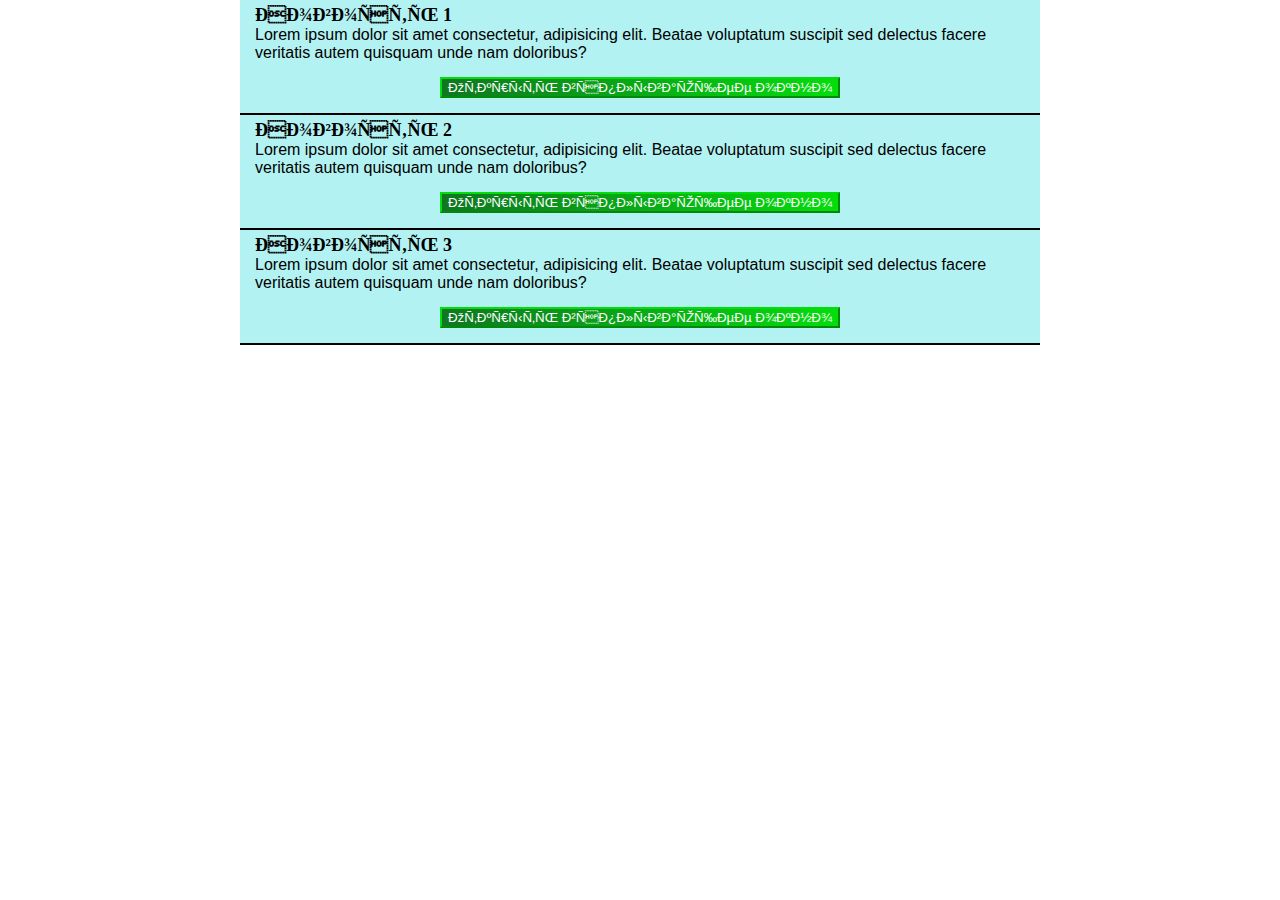
<file: Lab5/index.html>
<!DOCTYPE html>
<html>
    <head>
        <meta charset="utf-8_bin">
        <meta name="viewport" content="width=device-width, initial-scale=1.0">
        <title>Lab5</title>
        <link rel="stylesheet" type="text/css" href="style.css">
    </head>
    <body>
        <div id="background"></div>

        <div id="mess_news">
            <h2></h2>
            <p></p>
            <p>Lorem ipsum dolor sit amet consectetur adipisicing elit. Aperiam hic, ipsa, ullam, cupiditate eveniet at voluptate corrupti commodi nobis ratione voluptatem! Vel animi totam cupiditate doloribus ad ab exercitationem officia eveniet impedit? Deleniti quasi nisi consectetur perspiciatis quibusdam nostrum, enim perferendis nam, magni molestias recusandae id libero vitae, repudiandae praesentium.</p>
        </div>

        <main>
            <div class="news">
                <h4>Новость 1</h4>
                <p class="marg">Lorem ipsum dolor sit amet consectetur, adipisicing elit. Beatae voluptatum suscipit sed delectus facere veritatis autem quisquam unde nam doloribus?</p>
                <BUtton id="btn1">Открыть всплывающее окно</BUtton>
            </div>

            <div class="news">
                <h4>Новость 2</h4>
                <p class="marg">Lorem ipsum dolor sit amet consectetur, adipisicing elit. Beatae voluptatum suscipit sed delectus facere veritatis autem quisquam unde nam doloribus?</p>
                <BUtton id="btn2" >Открыть всплывающее окно</BUtton>
            </div>

            <div class="news">
                <h4>Новость 3</h4>
                <p class="marg">Lorem ipsum dolor sit amet consectetur, adipisicing elit. Beatae voluptatum suscipit sed delectus facere veritatis autem quisquam unde nam doloribus?</p>
                <BUtton id="btn3">Открыть всплывающее окно</BUtton>
            </div>
        </main>
    </body>
    <script src="index.js"></script>
</html>
</file>
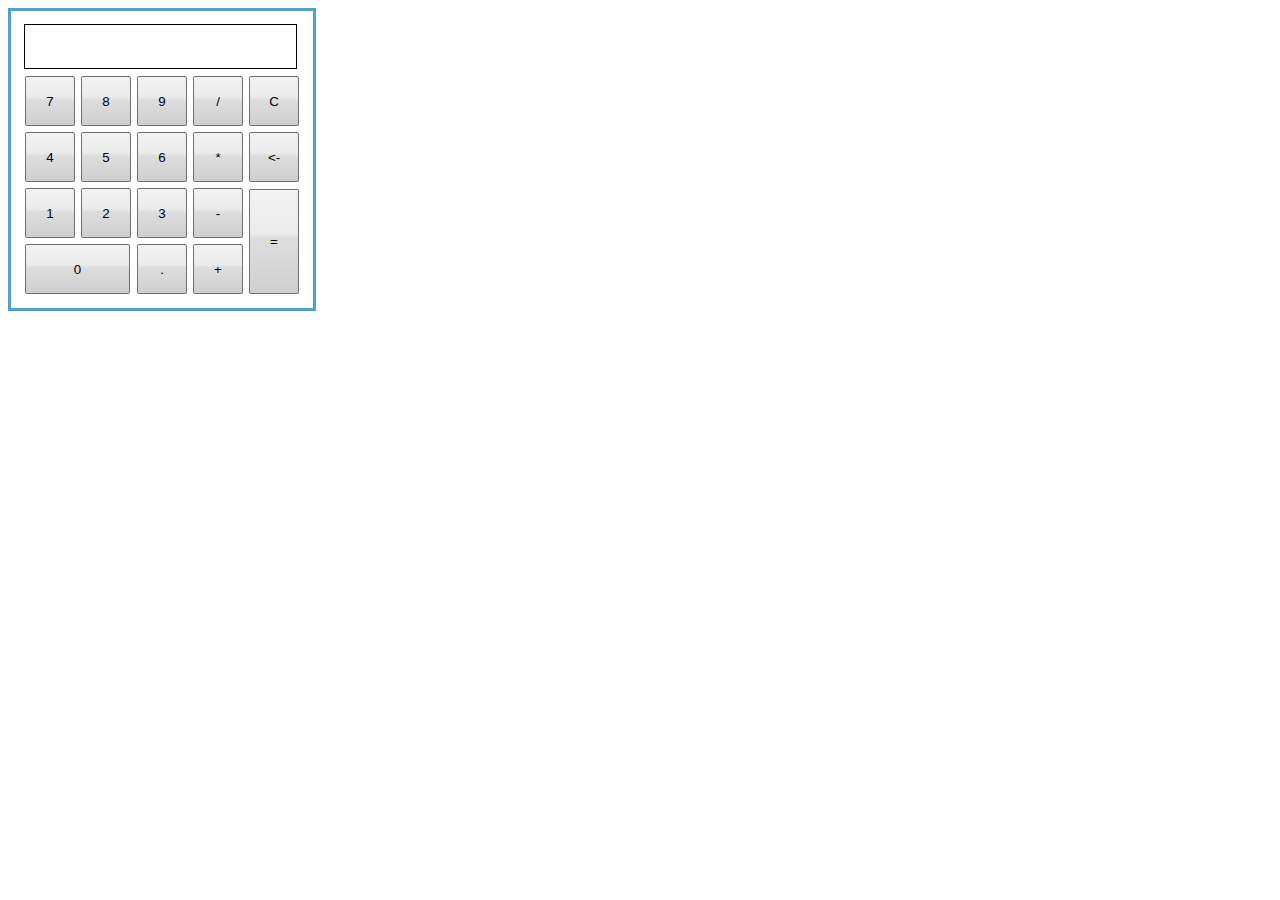
<file: Lab9/index.html>
<!DOCTYPE html>
<html>
    <head>
        <meta charset="utf-8"/>
        <title>Practice 9</title>
        <link rel="stylesheet" type="text/css" href="index.css">
        <script src="script.js" defer></script>
    </head>
    <body>
        <div class = "container">
            <div id = "monitor">
                <div class = "Calculator_display"></div>
                <div class = "Calculator_keys"></div>
            </div>
            <table class = "table">
                <tr>
                    <td><button class = "button" onclick="addNumber('7')">7</button></td>
                    <td><button class = "button" onclick="addNumber('8')">8</button></td>
                    <td><button class = "button" onclick="addNumber('9')">9</button></td>
                    <td><button class = "button" onclick="addOperation('/')">/</button></td>
                    <td><button class = "button" onclick="clearAll()">C</button></td>
                </tr>
                <tr>
                    <td><button class = "button" onclick="addNumber('4')">4</button></td>
                    <td><button class = "button" onclick="addNumber('5')">5</button></td>
                    <td><button class = "button" onclick="addNumber('6')">6</button></td>
                    <td><button class = "button" onclick="addOperation('*')">*</button></td>
                    <td><button class = "button" onclick="backSpace()"><-</button></td>
                </tr>
                <tr>
                    <td><button class = "button" onclick="addNumber('1')">1</button></td>
                    <td><button class = "button" onclick="addNumber('2')">2</button></td>
                    <td><button class = "button" onclick="addNumber('3')">3</button></td>
                    <td><button class = "button" onclick="addOperation('-')">-</button></td>
                    <td rowspan="2"><button class = "button button_equals" onclick="calculate()">=</button></td>
                </tr>
                <tr>
                    <td colspan="2"><button class = "button button_zero" onclick="addNumber('0')">0</button></td>
                    <td><button class = "button" onclick="addDot()">.</button></td>
                    <td><button class = "button" onclick="addOperation('+')">+</button></td>
                </tr>
            </table>
        </div>
    </body>
</html>
</file>
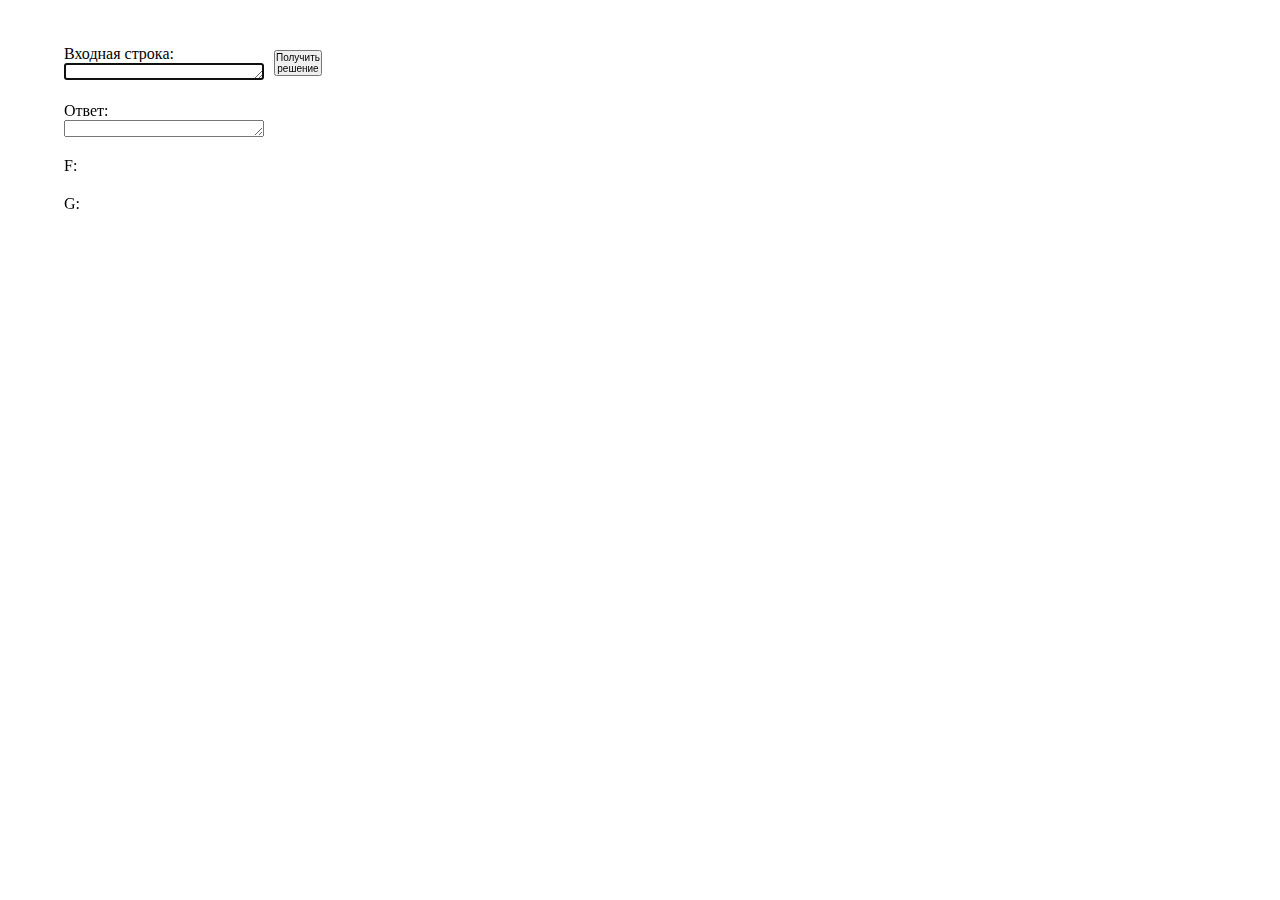
<file: Методы компиляции/LL/index.html>
﻿<!DOCTYPE html>
<html lang="ru">
<head>
   <meta charset="UTF-8">
   <meta http-equiv="X-UA-Compatible" content="IE=edge">
   <meta name="viewport" content="width=device-width, initial-scale=1.0">
   <title>Метод простого предшествования</title>
   <link rel="shortcut icon" href="/assets/favicon.ico" type="image/x-icon">
   <link href="https://allfont.ru/allfont.css?fonts=compact" rel="stylesheet" type="text/css" />
<link rel="stylesheet" href="style.css">
</head>
<body>
    <div class="wrapper">
        <form id="downwardParser"><div class="input"><div class="inputLeft">
        <span>Входная строка: </span><textarea autofocus name="input" id="" cols="30" rows="1"></textarea></div>
        <button type="submit">Получить<br/>решение</button>
        </div>
        <div class="output"><span>Ответ: </span><textarea readonly name="output" id="" cols="30" rows="1"></textarea></div></form>
        <div class="F"><span>F: </span><div class="F__answer"></div></div>
        <div class="G"><span>G: </span><div class="G__answer"></div></div>
    </div>
    <script src="index.js"></script>
</body>
</html>
</file>
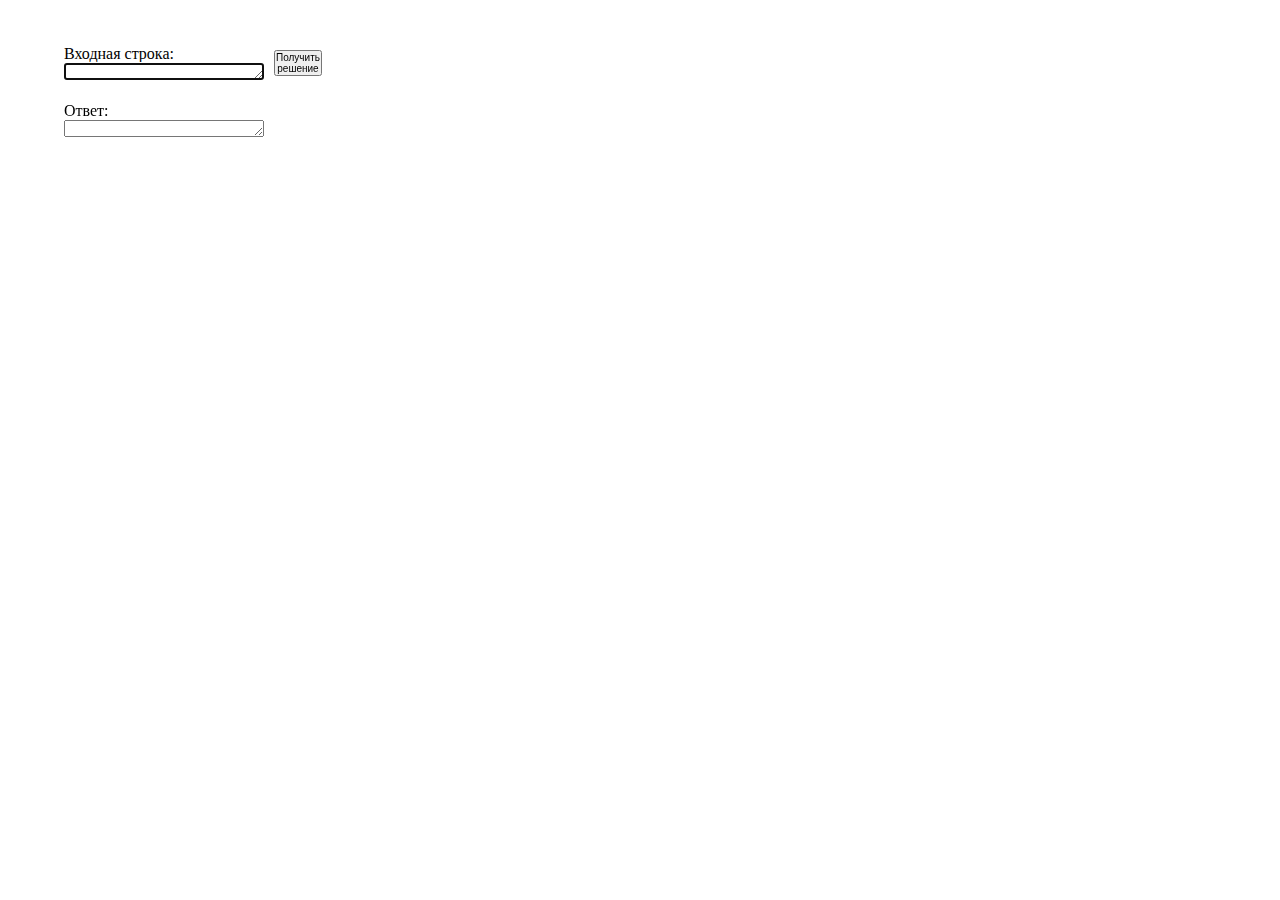
<file: Методы компиляции/Восходящий/index.html>
﻿<!DOCTYPE html>
<html lang="ru">
<head>
   <meta charset="UTF-8">
   <meta http-equiv="X-UA-Compatible" content="IE=edge">
   <meta name="viewport" content="width=device-width, initial-scale=1.0">
   <title>Upward Parser</title>
   <link rel="shortcut icon" href="/assets/favicon.ico" type="image/x-icon">
   <link href="https://allfont.ru/allfont.css?fonts=compact" rel="stylesheet" type="text/css" />
<link rel="stylesheet" href="style.css">
</head>
<body>
    <div class="wrapper">
        <form id="upwardParser"><div class="input"><div class="inputLeft">
        <span>Входная строка: </span><textarea autofocus name="input" id="" cols="30" rows="1"></textarea></div>
        <button type="submit">Получить<br/>решение</button>
        </div>
        <div class="output"><span>Ответ: </span><textarea readonly name="output" id="" cols="30" rows="1"></textarea></div></form>
    </div>
    <script src="index.js"></script>
</body>
</html>
</file>
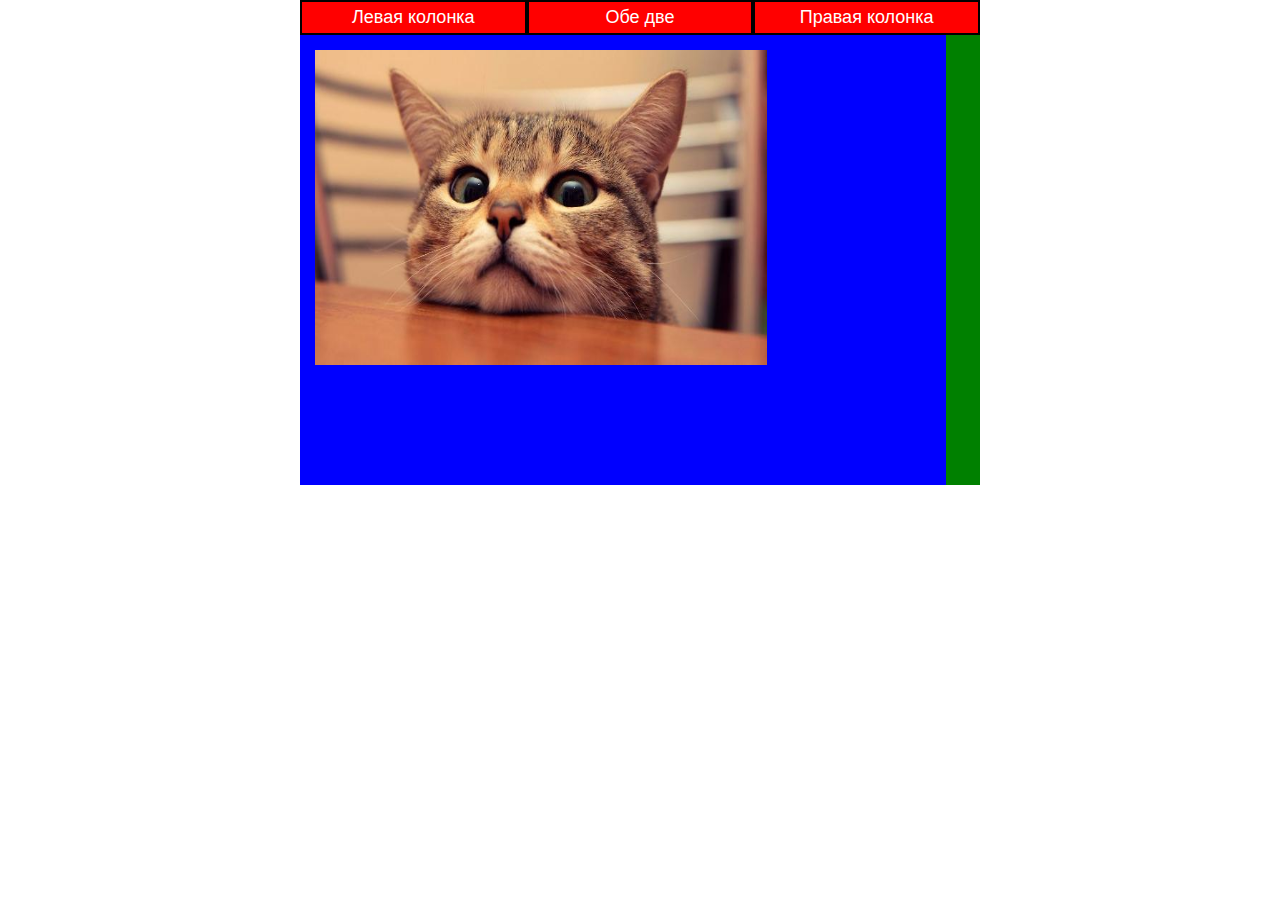
<file: Lab6/Lab6.html>
<!DOCTYPE html>
<html>

<head>
    <link rel="stylesheet" type="text/css" href="Lab6.css" />
    <meta charset="utf-8">
    <title> Frontend Task №6 </title>

    <script src="Lab6.js"></script>
</head>

<body>
    <div class="container">
        <div class="button-container">
            <button onclick="changeGrid(1)"> Левая колонка </button>
            <button onclick="changeGrid(2)"> Обе две </button>
            <button onclick="changeGrid(3)"> Правая колонка </button>
        </div>
        <div id="pic-container">
            <div class="pic1">
                <img src="IMG/cat.jpg" id="cat">
            </div>
            <div class="pic2">
                <img src="IMG/dog.jpg" id="dog">
            </div>
        </div>
    </div>

    <script>
        changeGrid(1);
    </script>

</body>
</file>
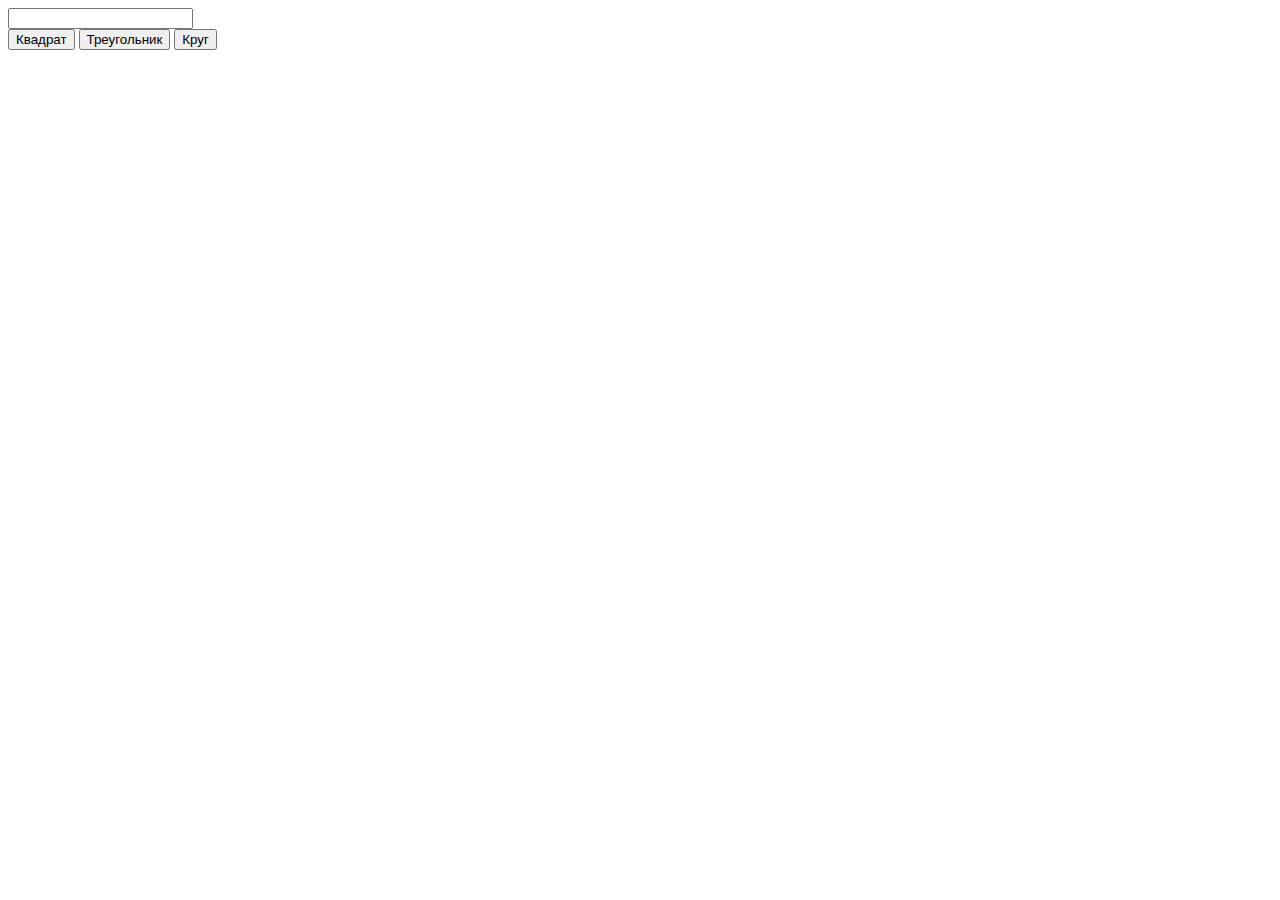
<file: Lab7/lab7.html>
<!DOCTYPE html>
<html lang= "zxx">
 <head>
    <meta http-equiv="Content-Type" content="text/html; charset=utf-8">
    <link rel="stylesheet" type="text/css" href="index.css">
  <title> Task 7 </title>
    </head>
<body>
    <div>
        <input id="inpval" type="number" min="1">
        <br>
        <button onclick="kvadr()">Квадрат</button>
        <button onclick="Treu()">Треугольник</button>
        <button onclick="Krug()">Круг</button>
    </div>
    <div id="out"></div>
    <script src="index.js"></script>
</body>
</html>
</file>
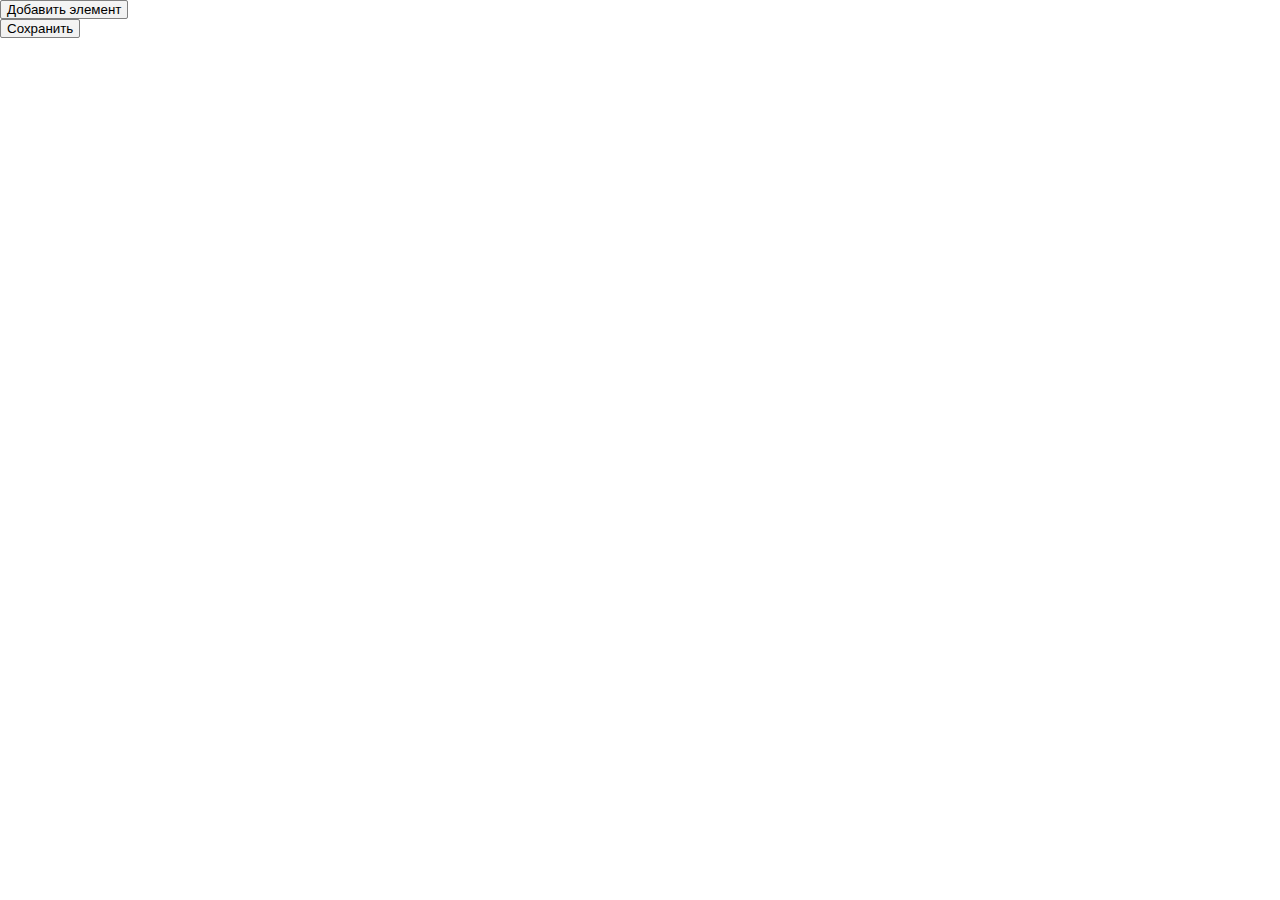
<file: Lab8/lab8.html>
<!DOCTYPE html>
<html lang= "zxx">
<head>
	<meta charset="UTF-8">
    <meta http-equiv="X-UA-Compatible" content="IE=edge">
    <meta name="viewport" content="width=device-width, initial-scale=1.0">
    <link rel="stylesheet" href="index.css">
	<title>Task 8</title>
</head>
<body>
    <div id="main">
        <div id="hide" style="display: none;">
            <div class="Inp">
                <input class="input" type="text"><input class="input1" type="text"><button class="Up" onclick="Up1(this)">↑</button><button class="Down" onclick="Down1(this)">↓</button><button
                    class="Del" onclick="Del(this)">x</button>
            </div>
        </div>
        <div id="Store">
        </div>
        <div>
            <button id="Add" onclick="Add()">Добавить элемент</button>
            <br>
            <button id="Save" onclick="Save('Out')">Сохранить</button>
        </div>
    </div>
    <div id="Out"></div>
    <script src="index.js"></script>
</body>

</html>
</file>
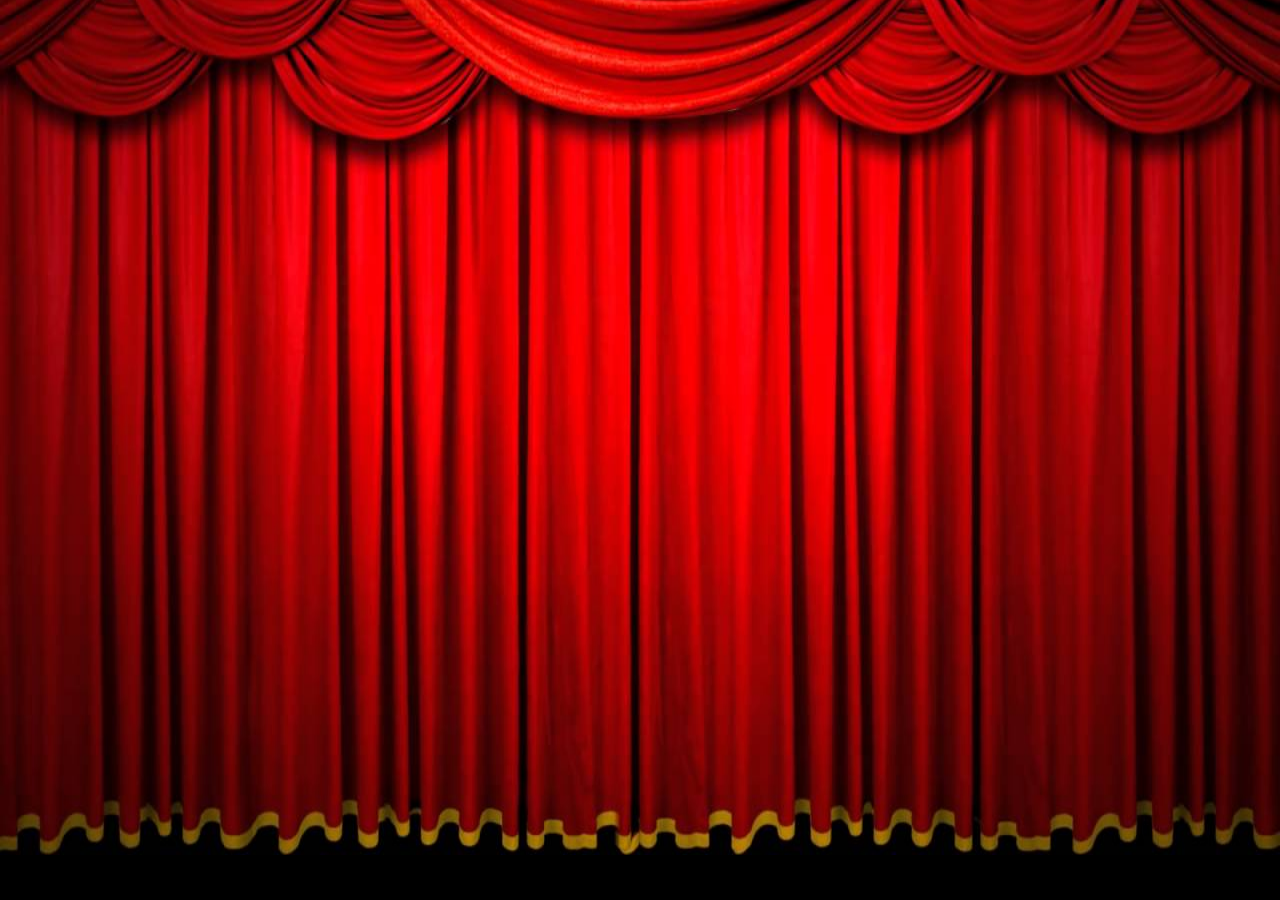
<file: Lab10/Lab10/lab10.html>
<!DOCTYPE HTML>
<html>
    <head>
        <title>Now you see me</title>
		<link rel="stylesheet" href="index.css">
		<script src="index.js"></script>
		<script src="https://ajax.googleapis.com/ajax/libs/jquery/2.2.0/jquery.min.js"></script>
    </head>
    <body>
    	<div id="part1">
    		<img id="cur" src="Image/curtains.jpg" onmouseout="curt1()" onmouseover="curt2()" onclick="curt3()">
	    </div>
	    <div id="part2">
	    	<div class="parent">
		    	<img id="lamp" src="Image/lamp.png" onmouseout="lamp1()" onmouseover="lamp2()" onclick="lamp3()">
                        <div id="triangle"></div></img>
				<img id="hat" src="Image/hat.png">
				<img id="rabbit" src="Image/rabbit.png" onclick="magician1()">
				<img id="dove" src="Image/dove.png" onclick="magician1()">
				<img id="mag" src="Image/magician.png" >
	    	</div>
    	</div>
    </body>
</html>
</file>
<file: Lab5/style.css>
*{
    margin: 0;
}
main{
    display: flex;
    justify-content: space-between;
    align-items: center;
    flex-direction: column;
}
.news{
    background:#b3f2f2;
    max-width: 800px;
    border-bottom: 2px solid black;
}
.news:hover{
    background: red;
}
p{
    font-family:'Arial', Times, serif;
}
h4{
    font-size: 18px;
    margin: 5px 15px 0 15px;
}
.marg{
    margin: 15px;
    margin-top: 0px;
}
#btn1,#btn2,#btn3{
    background: linear-gradient(90deg, rgba(15,119,33,1) 0%, rgba(4,221,12,1) 100%, rgba(0,212,255,1) 100%);;
    border-color: #04dd0c;
    margin: 15px auto;
    display: flex;
    align-items: center;
    justify-content: center;
    color: white;
    cursor: pointer;
}
h2{
    text-align: center;
    margin: 10px 15px 20px 15px;
}
#background{
    height: 100%;
    width: 100%;
    opacity: 70%;
    background: white;
    position: absolute;
    top:0;
    display: none;
}
#mess_news{
    background: #e2f971;
    position: absolute;
    max-width: 400px;
    max-height: 250px;
    top:0;
    right: 0;
    bottom: 0;
    left: 0;
    padding: 15px;
    margin: auto;
    display: none;
}
</file>
<file: Lab9/index.css>
* {
    box-sizing: border-box;
}

.container {
    border: 3px solid #54a0cc;
    padding: 10px;
    display: inline-block;
}

.button {
    background: linear-gradient(to bottom, #f2f2f2 0%, #ebebeb 42%, #dddddd 47%, #cfcfcf 100%);
    margin: 1px;
    border-radius: 2px;
    border: 1.5px solid #707070;
    min-width: 50px;
    min-height: 50px;
    padding: 0;
}

.button:hover {
    outline: 0;
    border: 2px solid #B9D0F0;
}

.button_equals {
    min-width: 50px;
    min-height: 105px;
}

.button_zero {
    min-width: 105px;
    min-height: 50px;
}

input {
    text-align: right;
    font-size: 20px;
    width: 273px;
    height: 40px;
}


#monitor {
    overflow: hidden;
    padding: 5px;
    border: 1px solid black;
    display: inline-flex;
    align-items: center;
    justify-content: flex-end;
    margin: 3px;
    font-size: 32px;
    grid-row: 1;
    grid-column-start: 1;
    grid-column-end: 6;
    min-width: 273px;
    max-width: 273px;
    width: auto;
    min-height: 45px;
    max-height: 45px;
}
</file>
<file: Методы компиляции/LL/style.css>
﻿@font-face {
	font-family: "Compact Bold";
	src: url("assets/fonts/compact-bold/compact-bold.eot"); /* IE9 Compat Modes */
	src: url("assets/fonts/compact-bold/compact-bold.eot?#iefix") format("embedded-opentype"), /* IE6-IE8 */
		url("assets/fonts/compact-bold/compact-bold.otf") format("opentype"), /* Open Type Font */
		url("assets/fonts/compact-bold/compact-bold.svg") format("svg"), /* Legacy iOS */
		url("assets/fonts/compact-bold/compact-bold.ttf") format("truetype"), /* Safari, Android, iOS */
		url("assets/fonts/compact-bold/compact-bold.woff") format("woff"), /* Modern Browsers */
		url("assets/fonts/compact-bold/compact-bold.woff2") format("woff2"); /* Modern Browsers */
	font-weight: normal;
	font-style: normal;
}

* {
  margin: 0;
  padding: 0;
  box-sizing: border-box;
}

.wrapper{
  padding: 5vh 5vw;
  display: flex;
  flex-direction: column;
  gap: 20px;
}

.wrapper textarea{
  width: 200px;
}

.output, .inputLeft {
	display: flex;
	flex-direction: column;
}

.input {
	display: flex;
	gap: 10px;
}

form {
	display: flex;
	flex-direction: column;
	gap: 22px;
}

button {
	font-size: 10px;
	margin: auto 0;
}

.F {
	display: flex;
}

.G {
	display: flex;
}
</file>
<file: Методы компиляции/Восходящий/style.css>
﻿@font-face {
	font-family: "Compact Bold";
	src: url("assets/fonts/compact-bold/compact-bold.eot"); /* IE9 Compat Modes */
	src: url("assets/fonts/compact-bold/compact-bold.eot?#iefix") format("embedded-opentype"), /* IE6-IE8 */
		url("assets/fonts/compact-bold/compact-bold.otf") format("opentype"), /* Open Type Font */
		url("assets/fonts/compact-bold/compact-bold.svg") format("svg"), /* Legacy iOS */
		url("assets/fonts/compact-bold/compact-bold.ttf") format("truetype"), /* Safari, Android, iOS */
		url("assets/fonts/compact-bold/compact-bold.woff") format("woff"), /* Modern Browsers */
		url("assets/fonts/compact-bold/compact-bold.woff2") format("woff2"); /* Modern Browsers */
	font-weight: normal;
	font-style: normal;
}

* {
  margin: 0;
  padding: 0;
  box-sizing: border-box;
}

.wrapper{
  padding: 5vh 5vw;
  display: flex;
  flex-direction: column;
  gap: 20px;
}

.wrapper textarea{
  width: 200px;
}

.output, .inputLeft {
	display: flex;
	flex-direction: column;
}

.input {
	display: flex;
	gap: 10px;
}

form {
	display: flex;
	flex-direction: column;
	gap: 22px;
}

button {
	font-size: 10px;
	margin: auto 0;
}
</file>
<file: Lab6/Lab6.css>
* {
    font-family: Arial, Helvetica, sans-serif;
    font-size: large;
    color: black;
}

body {
    margin: 0px;
}


.container {
    margin: auto;
    margin-top: 0px;
    width: 680px;
    display: flex;
    flex-direction: column;
}

.button-container {
    display: grid;
    grid-template-columns: repeat(3, 1fr);
}

button {
    background-color: red;
    color: white;
    padding-top: 5px;
    padding-bottom: 5px;
    border: solid 2px black;
    border-radius: 0px;
    text-align: center;
}

#pic-container {
    display: grid;
    height: 50vh;
    grid-template-columns: 50% 50%;
}


.pic1 {
    grid-column: 1;
    background-color: blue;
}

.pic2 {
    grid-column: 2;
    background-color: green;
}

img {
    margin-top: 15px;
    margin-left: 15px;
    margin-right: 15px;
    width: 310px;
    height: 70%;
}
</file>
<file: Lab7/index.css>
.treug{
    position: absolute;
    opacity: .8;
    border-left: 0 solid transparent;
    border-right: 0 solid transparent;
    border-bottom: 0 solid blue;
}

.krug{
    position: absolute;
	background: green;
    border-radius: 50px;
    border: 1px solid black;
    opacity: .8;
}

.kvadr{
    position: absolute;
    background:red;
    border: 1px solid black;
    opacity: .8;
}

#out{
    position: absolute;
}
</file>
<file: Lab8/index.css>
html,body{
    padding: 0;
    margin: 0;
    font-family: Arial, Helvetica, sans-serif;
}

button{
	border: 1px solid grey;
    border-radius: 2px;
    background: rgb(245,245,245,245) linear-gradient(#f4f4f4,#f1f1f1);
    color:black;
}

input{
	border: 1px solid gray;
}

#Save:hover{
    border: #487bda 1px solid;
}

#Out{
    font-size: 13px;
 
}
</file>
<file: Lab10/Lab10/index.css>
*{
	padding: 0;
	margin: 0;
	overflow: hidden;
}
#part1{
	background-color: black;
	width: 100%;
	height: 100%;
	position: absolute;

}
#cur{
	transition: 0.2s;
	width: 100%;
	height: 100vh;

}
#part2{
	background-color: black;
	width: 100%;
	height: 100vh;
	text-align: center;
}
#lamp{
   max-width: 300px;
   max-height: 300px;
   transition: 0.2s;
   margin-top: 20px;
z-index:5;
}
#triangle{
    transition: 0.2s;
    display: none;
    position: absolute;
    left: calc(50% - 300px);
    top: 88px;
    border-bottom: 700px solid rgba(255,255,0,0.5);
    border-left: 250px solid transparent;
    border-right: 250px solid transparent;
    height: 0;
    width: 101px;
    z-index:3;
    pointer-events: none;
}
#rabbit{
    display: none;
    width: 75px;
    height: 75px;
    position: absolute;
    top: 563px;
    left: calc(50% + 122px);
}
#dove{
    display: none;
    width: 75px;
    height: 75px;
    position: absolute;
    top: 651px;
    left: calc(50% + 113px);
}
#mag{
    display: none;
    width: 200px;
    height: 200px;
    position: absolute;
    left: calc(50% + -190px);
    top: 543px;
}
#hat{
    display: none;
    width: 150px;
    position: absolute;
    left: calc(50% + 75px);
    top: 650px;
    height: 100px;
    -webkit-transform: rotate(180deg);
    z-index: 2;
    pointer-events: none;
}
</file>
